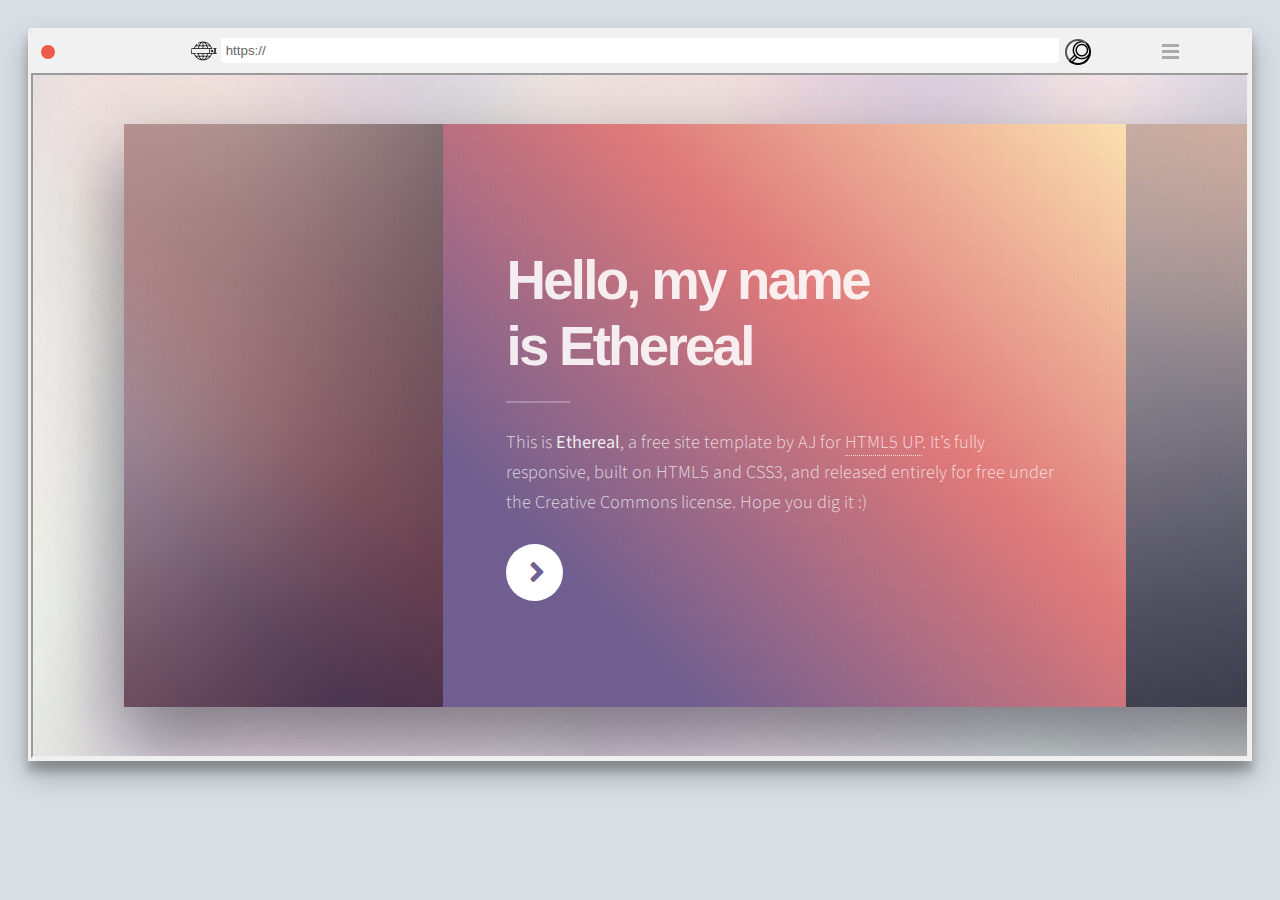
<file: index.html>
<!DOCTYPE html>
<html>

<head>
    <meta name="viewport" content="width=device-width, initial-scale=1">
    <link rel="stylesheet" href="browrser.css" />
    <title>Atividade Prática 01 - Anderson Araujo</title>
</head>

<body>

    <div class="browser">
        <!-- Barra de Ferramentas -->
        <div class="row">
            <div class="column left">
                <span class="fechar" id="fechar" style="background:#ED594A;"></span>
                <span class="novo" style="background: green;" ></span>
            </div>
            <div class="column middle" id="url" style="width: 70%;">
                <input type="text" id="url_text" value="https://">
                <input type="button" class="ir">
            </div>
            <div class="column right" id="barras">
                <div style="float:right">
                    <span class="bar"></span>
                    <span class="bar"></span>
                    <span class="bar"></span>
                </div>
            </div>
        </div>

        <!-- Viewport do navegador -->
        <div class="container-frameTab">
            <iframe name="frameTab" id = "frameTab" class="responsive-iframe" src="./www.thereal.com/index.html"></iframe>
        </div>
    </div>
<script src="browser.js"></script>
</body>

</html>
</file>
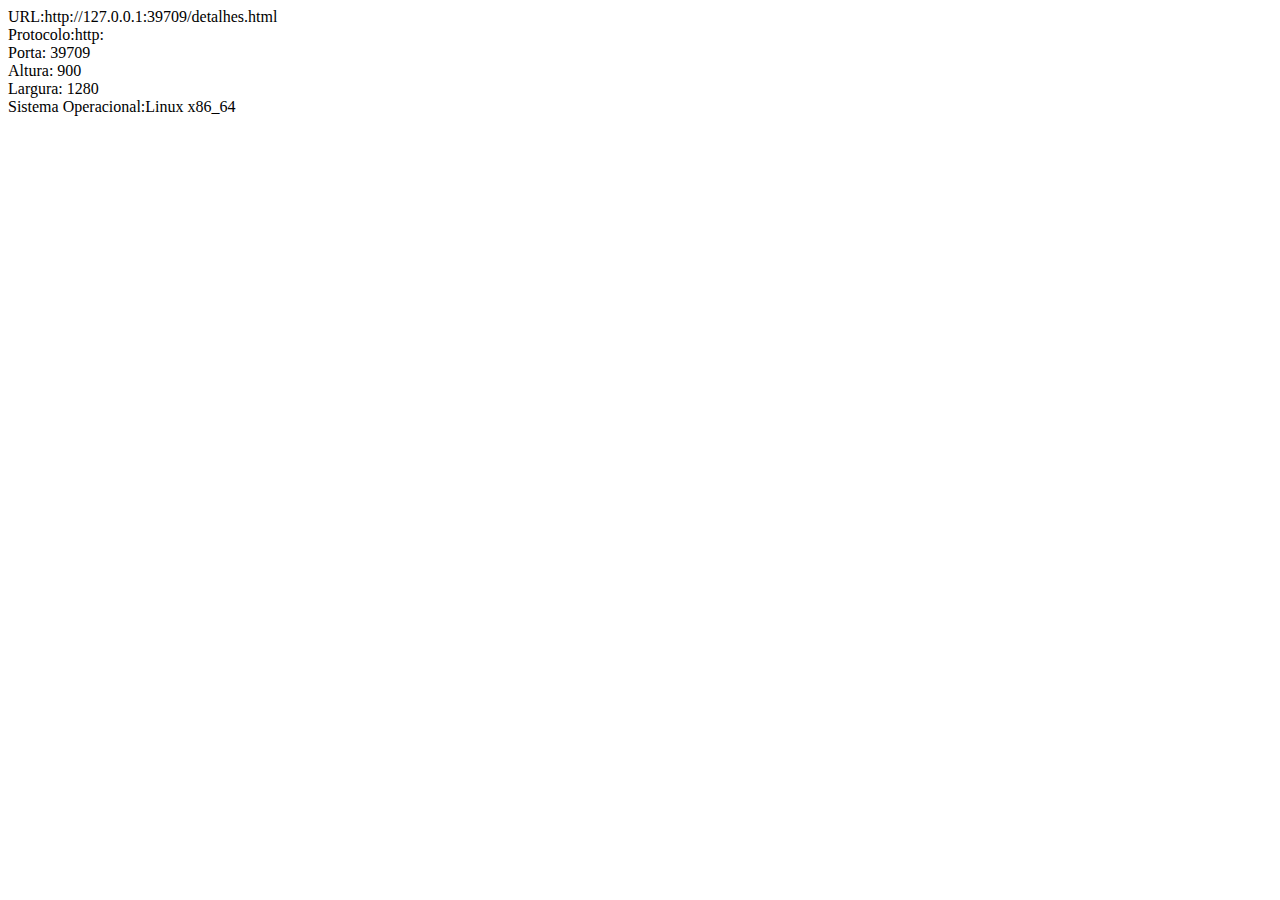
<file: detalhes.html>
<!DOCTYPE html>
<html>
<head><title>Detalhes</title></head>
<body>
    <script >
    var detalhes = document.write("URL:" + location.href +"<br> Protocolo:" + location.protocol
    + "<br> Porta: " + location.port + "<br> Altura: " + screen.height + "<br> Largura: " + screen.width
    + "<br> Sistema Operacional:" + navigator.platform);
    </script>
</body>
</html>
</file>
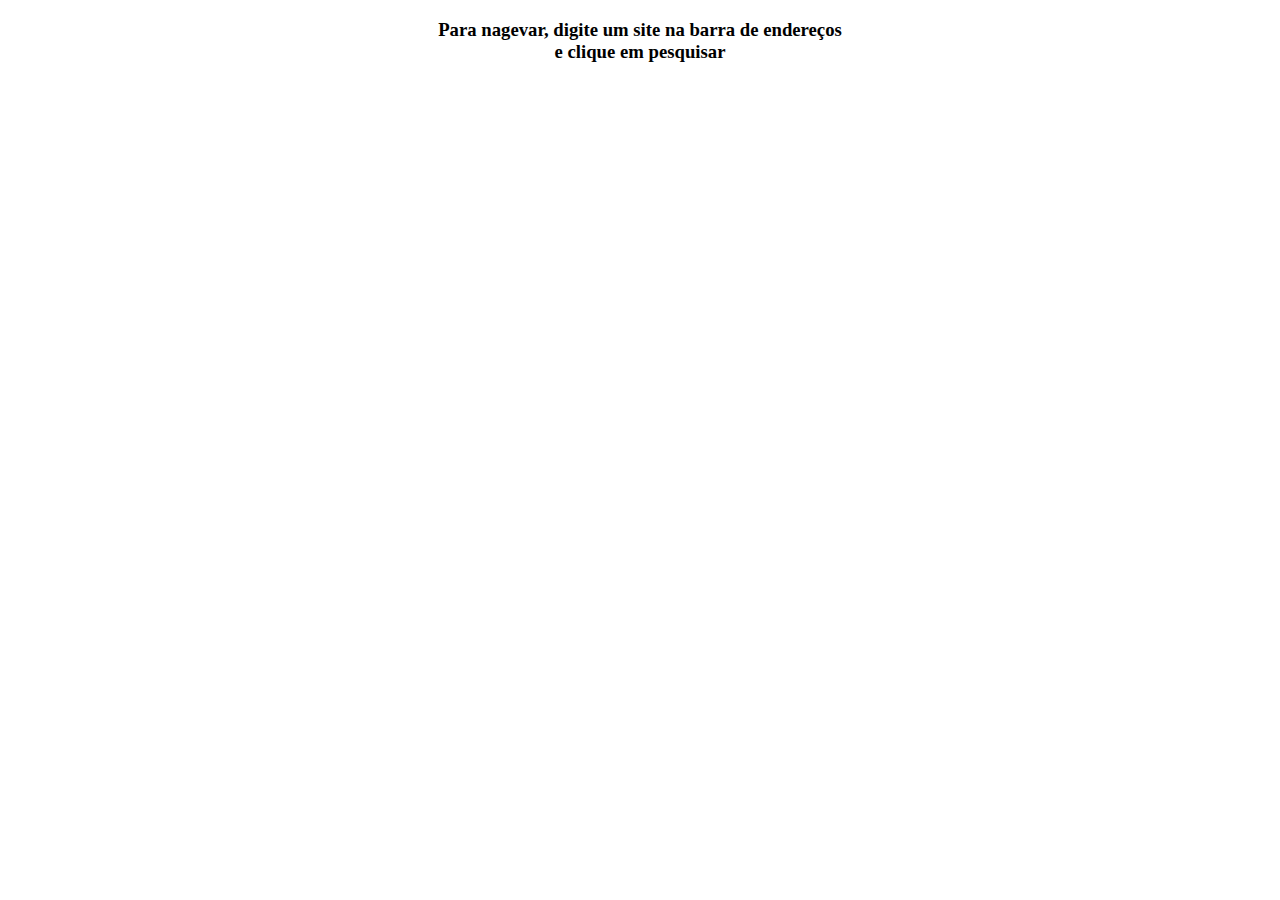
<file: paginainicial.html>
<!DOCTYPE html>
<html>
<head><title>Detalhes</title></head>
<body>
    <h3 align = center>Para nagevar, digite um site na barra de endereços
        <br>e clique em pesquisar</p></h3>
</body>
</html>
</file>
<file: browrser.css>
body {
    font-family: Arial;
    padding: 20px;
    background-color: #D7DEE4;
}

* {
    box-sizing: border-box;
}


/* The browser window */

.browser {
    border: 3px solid #f1f1f1;
    border-top-left-radius: 4px;
    border-top-right-radius: 4px;
    box-shadow: 0 14px 28px rgba(0, 0, 0, 0.25), 0 10px 10px rgba(0, 0, 0, 0.22);
}


/* Container for columns and the top "toolbar" */

.row {
    padding: 10px;
    background: #f1f1f1;
    border-top-left-radius: 4px;
    border-top-right-radius: 4px;
}


/* Create three unequal columns that floats next to each other */

.column {
    float: left;
}

.left {
    width: 15%;
}

.right {
    width: 10%;
}

.middle {
    width: 75%;
}


/* Clear floats after the columns */

.row:after {
    content: "";
    display: table;
    clear: both;
}


/* Three dots */

.fechar, .novo {
    margin-top: 4px;
    height: 14px;
    width: 14px;
    background-color: #bbb;
    border-radius: 50%;
    display: inline-block;
}


/* Style the input field */

input[type=text] {
    width: 100%;
    border-radius: 3px;
    border: none;
    background-color: white;
    margin-top: -8px;
    height: 25px;
    color: #666;
    padding: 5px;
}

#url:before,
.ir {
    content: ' ';
    margin-top: -2px;
    height: 26px;
    width: 26px;
    border-radius: 50%;
    display: inline-block;
    position: absolute;
}

#url:before {
    margin-left: -30px;
    background: transparent url('[data-uri]');
}

.ir {
    margin-left: 6px;
    background: transparent url('[data-uri]');
}


/* Three bars (hamburger menu) */

.bar {
    width: 17px;
    height: 3px;
    background-color: #aaa;
    margin: 3px 0;
    display: block;
}


/* Page content */

.container-frameTab {
    position: relative;
    overflow: hidden;
    width: 100%;
    padding-top: 56.25%;
    /* 16:9 Aspect Ratio (divide 9 by 16 = 0.5625) */
}


/* Then style the iframe to fit in the container div with full height and width */

.responsive-iframe {
    position: absolute;
    top: 0;
    left: 0;
    bottom: 0;
    right: 0;
    width: 100%;
    height: 100%;
    box-sizing: border-box;
    border: this solid #ccc;
}
</file>
